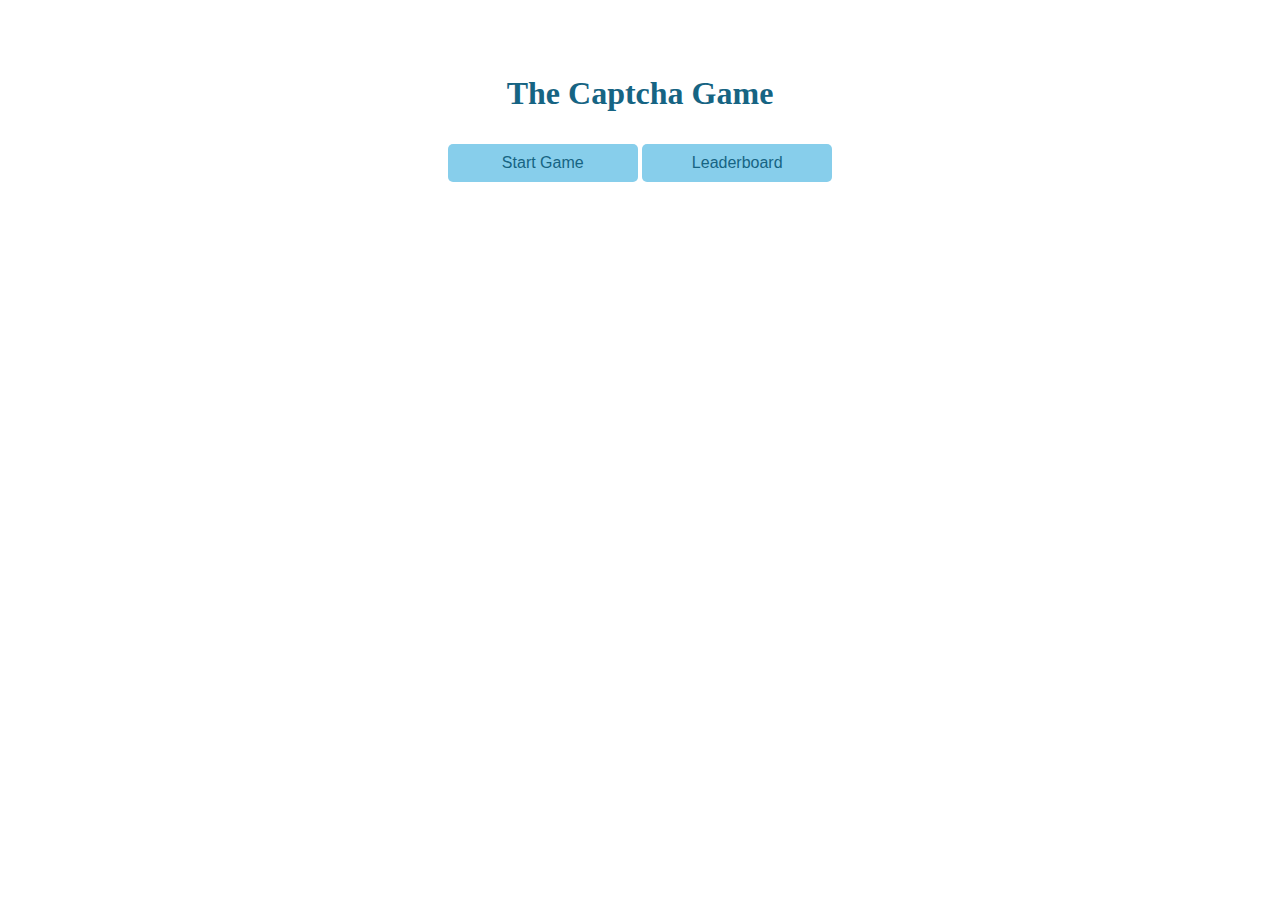
<file: index.html>
<!DOCTYPE html>
<html>
  <head>
	<meta charset="utf-8">
    <title>Captcha Game</title>
    <link rel="stylesheet" href="captchagame.css">
    <script src = "captchagame.js"></script>
  </head>
  <body id = "home-page">
	  <br><br>
	  <h1>The Captcha Game</h1>
	  <a href="CaptchaGame.html" class="button">Start Game</a>
	  <a href="LeaderBoard.html" class="button">Leaderboard</a>
  </body>
</html>
</file>
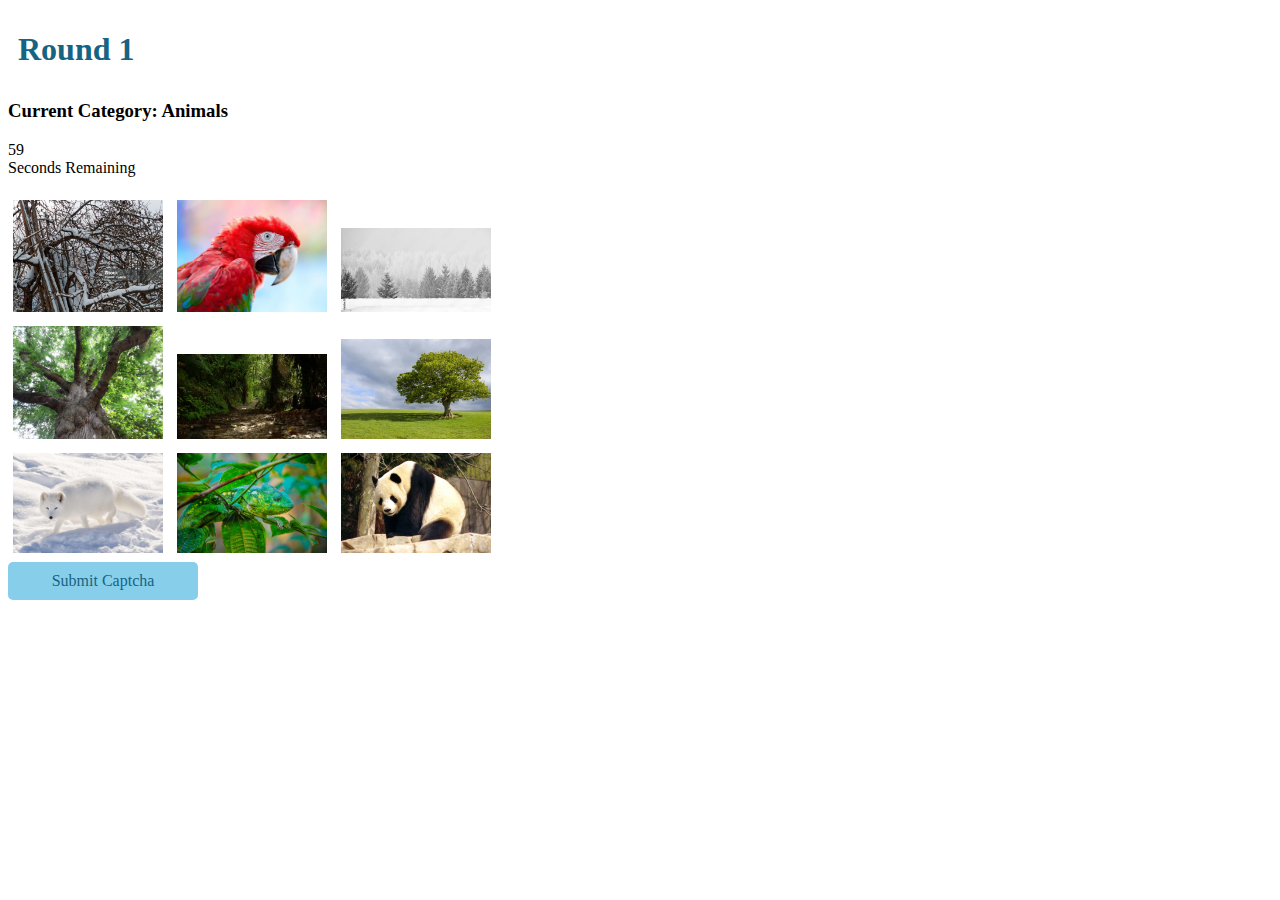
<file: CaptchaGame.html>
<!DOCTYPE html>
<html>
  <head>
	<meta charset="utf-8">
    <title>Captcha Game</title>
    <link rel="stylesheet" href="captchagame.css">
  </head>
  <body onload = "displayImages()">
	  <h1 id = "round">Round 1</h1>
	  <h3 id = "category-selected"></h3>
	  <div id="clockdiv">
			<div>
				<span class="seconds"></span>
				<div>Seconds Remaining</div>
				<br>
			</div>
		</div>
		<div>
			<input type = "image" id = "image1" alt = "Image 1" src = "" onclick = "imageClicked(this.id)">
			<input type = "image" id = "image2" alt = "Image 2" src = "" onclick = "imageClicked(this.id)">
			<input type = "image" id = "image3" alt = "Image 3" src = "" onclick = "imageClicked(this.id)">
			<br>
			<input type = "image" id = "image4" alt = "Image 4" src = "" onclick = "imageClicked(this.id)">
			<input type = "image" id = "image5" alt = "Image 5" src = "" onclick = "imageClicked(this.id)">
			<input type = "image" id = "image6" alt = "Image 6" src = "" onclick = "imageClicked(this.id)">
			<br>
			<input type = "image" id = "image7" alt = "Image 7" src = "" onclick = "imageClicked(this.id)">
			<input type = "image" id = "image8" alt = "Image 8" src = "" onclick = "imageClicked(this.id)">
			<input type = "image" id = "image9" alt = "Image 9" src = "" onclick = "imageClicked(this.id)">
			<br>
		</div>	
		<script src = "captchagame.js"></script>
		<a id = "captcha" href="javascript:void(0);" onclick="submitCaptcha()" class="button"> Submit Captcha </a>
		<p id = "correct-or-incorrect"></p>
		<p id = "end-game-message1"></p>
		<a id = "reset" href="javascript:void(0);" onclick="resetGame()" class="button"> Reset </a> <BR>
		<p id = "end-game-message2"> Enter nickname and click to Go To Leaderboard.</p>
		<div id = "nicknameSection">
			<label for="nickname">Enter Nickname</label>
			<input type="text" id="nickname" name="nickname"> 
			<a href="javascript:void(0);" onclick="updateScore()" class="button"> Go To Leaderboard</a> <BR>
		</div>
		<BR>
		<a id="homepage-option" href="index.html" class="button">Homepage</a>
  </body>
</html>
</file>
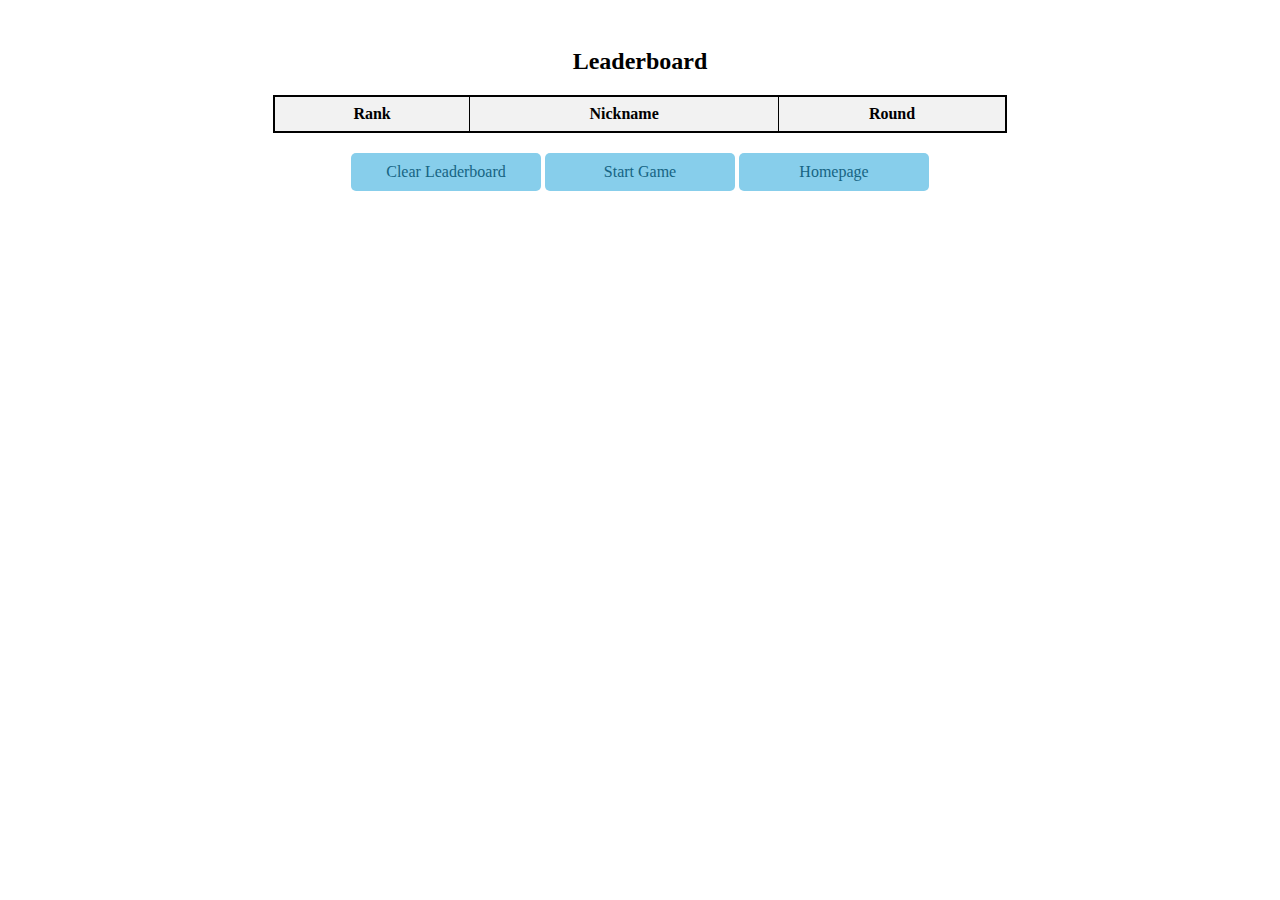
<file: Leaderboard.html>
<!DOCTYPE html>
<html>
  <head>
	<meta charset="utf-8">
    <title>Leaderboard</title>
    <link rel="stylesheet" href="captchagame.css">
    
	<style>
	body {
		display: flex;
		flex-direction: column;
		align-items: center; 
		padding: 20px;
	}
	h2 {
		margin-bottom: 20px; /
	}
	table {
		width: 60%; 
		max-width: 100%; 
		border-collapse: collapse;
		border: 2px solid black;
	}
	th, td {
		border: 1px solid black;
		padding: 8px;
		text-align: center;
	}
	th {
		background-color: #f2f2f2;
	}
	</style>

  </head>
  <body>
	<h2>Leaderboard</h2>

	<table id="leaderboard">
		<tr><th>Rank</th><th>Nickname</th><th>Round</th></tr>
	</table>
	
	<div style="margin-top: 20px;">
		<a id = "clearLeaderBoard" href = "javascript:void(0);" onclick = "clearLeaderBoard()" class = "button"> Clear Leaderboard</a>
		<a href = "CaptchaGame.html" class = "button">Start Game</a>
		<a href = "index.html" class = "button">Homepage</a>
	</div>
	<script src = "captchagame.js"></script>
	</body>
</html>
</file>
<file: captchagame.css>
#home-page{
	font-family:sans-serif;
	text-align: center;
}
#homepage{
	display: none;
}
h1{
	color: #166483;
	padding: 10px;
	font-family: Didot;
}
#image1{
	width: 150px;
}
#image2{
	width: 150px;
}
#image3{
	width: 150px;
}
#image4{
	width: 150px;
}
#image5{
	width: 150px;
}
#image6{
	width: 150px;
}
#image7{
	width: 150px;
}
#image8{
	width: 150px;
}
#image9{
	width: 150px;
}
#category{
	font-size: 20px;
}
#reset{
	display: none;
	width: 150px;
}
#end-game-message1{
	display: none;
}
#end-game-message2{
	display: none;
}
#nicknameSection{
	display: none;
}
#homepage-option{
	display: none;
	width: 150px;
}
#myDiv{
	width: 150px;
	height: 100px;
}

.button {
	width: 150px;
    display: inline-block;
    padding: 10px 20px;
    background-color: skyblue;
    color: #166483;
    text-align: center;
    text-decoration: none;
    border-radius: 5px;
}
</file>
